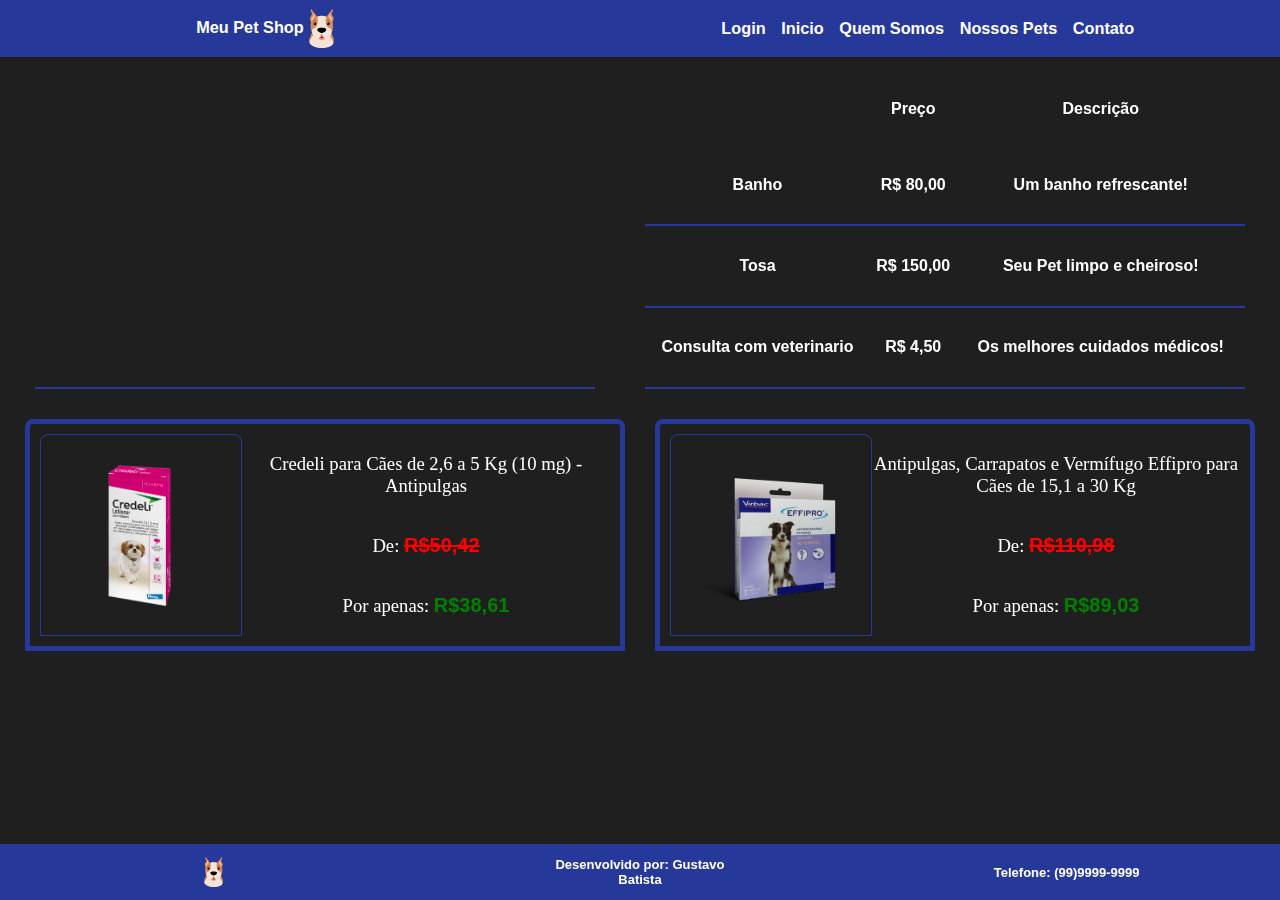
<file: index.html>
<!DOCTYPE html>
<html lang="pt-br">

<head>
    <meta charset="UTF-8">
    <title>Meu Pet Shop</title>
    <link rel="stylesheet" href="css/style.css">
    <link rel="icon" href="imagens/icon.png">
</head>

<body>
    <header>
        <span class="spanImgNav"><a href="index.html">Meu Pet Shop<img class="boxIconeNav" src="imagens/icone.svg"
                    alt=""></a></span>
        <nav>
            <ul class="listaNavegacao">
                <li><a href="login.html">Login</a></li>
                <li><a href="index.html">Inicio</a></li>
                <li><a href="quemSomos.html">Quem Somos</a></li>
                <li><a href="nossosPets.html">Nossos Pets</a></li>
                <li><a href="contato.html">Contato</a></li>
            </ul>
        </nav>
    </header>
    <div class="container">
        <section class="quadroInstitucional">
            <iframe class="videoInstitucional" width="560" height="315" src="https://www.youtube.com/embed/u5UKVRLv6eY"
                title="YouTube video player" frameborder="0"
                allow="accelerometer; autoplay; clipboard-write; encrypted-media; gyroscope; picture-in-picture"
                allowfullscreen></iframe>

            <table class="trabalhos" cellpadding="0" cellspacing="0">
                <tr>
                    <th></th>
                    <th>Preço</th>
                    <th>Descrição</th>
                </tr>
                <tr>
                    <td>Banho</td>
                    <td>R$ 80,00</td>
                    <td>Um banho refrescante!</td>
                </tr>
                <tr>
                    <td>Tosa</td>
                    <td>R$ 150,00</td>
                    <td>Seu Pet limpo e cheiroso!</td>
                </tr>
                <tr>
                    <td>Consulta com veterinario</td>
                    <td>R$ 4,50</td>
                    <td>Os melhores cuidados médicos!</td>
                </tr>
            </table>
        </section>

        <section>

        </section>

        <section class="produtos">
            <div class="card">
                <img class="imgProdutos" src="imagens/produto2.jpg" alt="">
                <div class="produtoDesc">
                    <p>Credeli para Cães de 2,6 a 5 Kg (10 mg) - Antipulgas</p>
                    <p>De: <del class="precoAntesProduto">R$50,42</del></p>
                    <p>Por apenas: <span class="precoProduto">R$38,61</span></p>
                </div>
            </div>

            <div class="card">
                <img class="imgProdutos" src="imagens/produto1.png" alt="">
                <div class="produtoDesc">
                    <p>Antipulgas, Carrapatos e Vermífugo Effipro para Cães de 15,1 a 30 Kg</p>
                    <p>De: <del class="precoAntesProduto">R$110,98</del></p>
                    <p>Por apenas: <span class="precoProduto">R$89,03</span></p>
                </div>
            </div>
        </section>
    </div>
    <footer>
        <div class="col-footer">
            <span class="spanImgNav"><a href="main.html"><img class="boxIconeNav" src="imagens/icone.svg"
                        alt=""></a></span>
        </div>
        <div class="col-footer">
            <p>Desenvolvido por: <span>Gustavo Batista</span></p>
        </div>
        <div class="col-footer">
            <p>Telefone: (99)9999-9999 </p>
        </div>
    </footer>
</body>

</html>
</file>
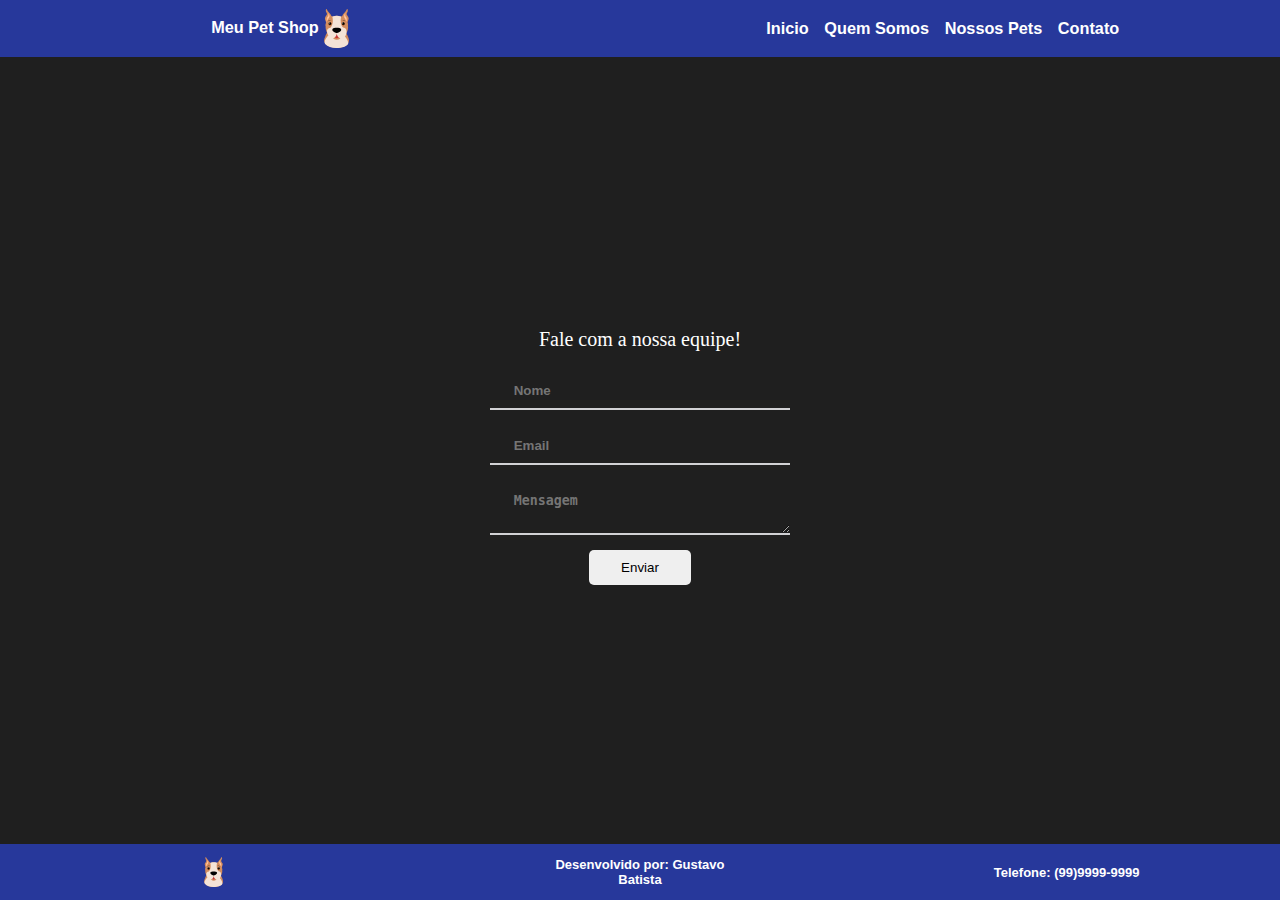
<file: contato.html>
<!DOCTYPE html>
<html lang="pt-br">

<head>
    <meta charset="UTF-8">
    <title>Meu Pet Shop</title>
    <link rel="stylesheet" href="css/style.css">
    <link rel="icon" href="imagens/icon.png">
</head>
<header>
    <span class="spanImgNav"><a href="main.html">Meu Pet Shop<img class="boxIconeNav" src="imagens/icone.svg" alt=""></a></span>
    <nav>
        <ul class="listaNavegacao">
            <li><a href="main.html">Inicio</a></li>
            <li><a href="quemSomos.html">Quem Somos</a></li>
            <li><a href="nossosPets.html">Nossos Pets</a></li>
            <li><a href="contato.html">Contato</a></li>
        </ul>
    </nav>
</header>

<body>

    <div class="containerForm">

        <form action="contato.html" method="GET" class="formContato">
            <h1>Fale com a nossa equipe!</h1>
            <div class="row">
                <div class="col">
                    <input class="inpContato" type="text" name="nome" id="nome" placeholder="Nome">
                </div>
            </div>
            <div class="row">
                <div class="col">
                    <input class="inpContato" type="email" name="email" id="email" placeholder="Email">
                </div>
            </div>
            <div class="row">
                <div class="col">
                    <textarea class="inpContato boxMensagem" type="text" name="message" id="message"
                        placeholder="Mensagem"></textarea>
                </div>
            </div>
            <div class="row">
                <input class="btnEnviar" type="submit" value="Enviar">
            </div>
        </form>
    </div>
    <footer>
        <div class="col-footer">
            <span class="spanImgNav"><a href="main.html"><img class="boxIconeNav" src="imagens/icone.svg"
                        alt=""></a></span>
        </div>
        <div class="col-footer">
            <p>Desenvolvido por: <span>Gustavo Batista</span></p>
        </div>
        <div class="col-footer">
            <p>Telefone: (99)9999-9999 </p>
        </div>
    </footer>
</body>

</html>
</file>
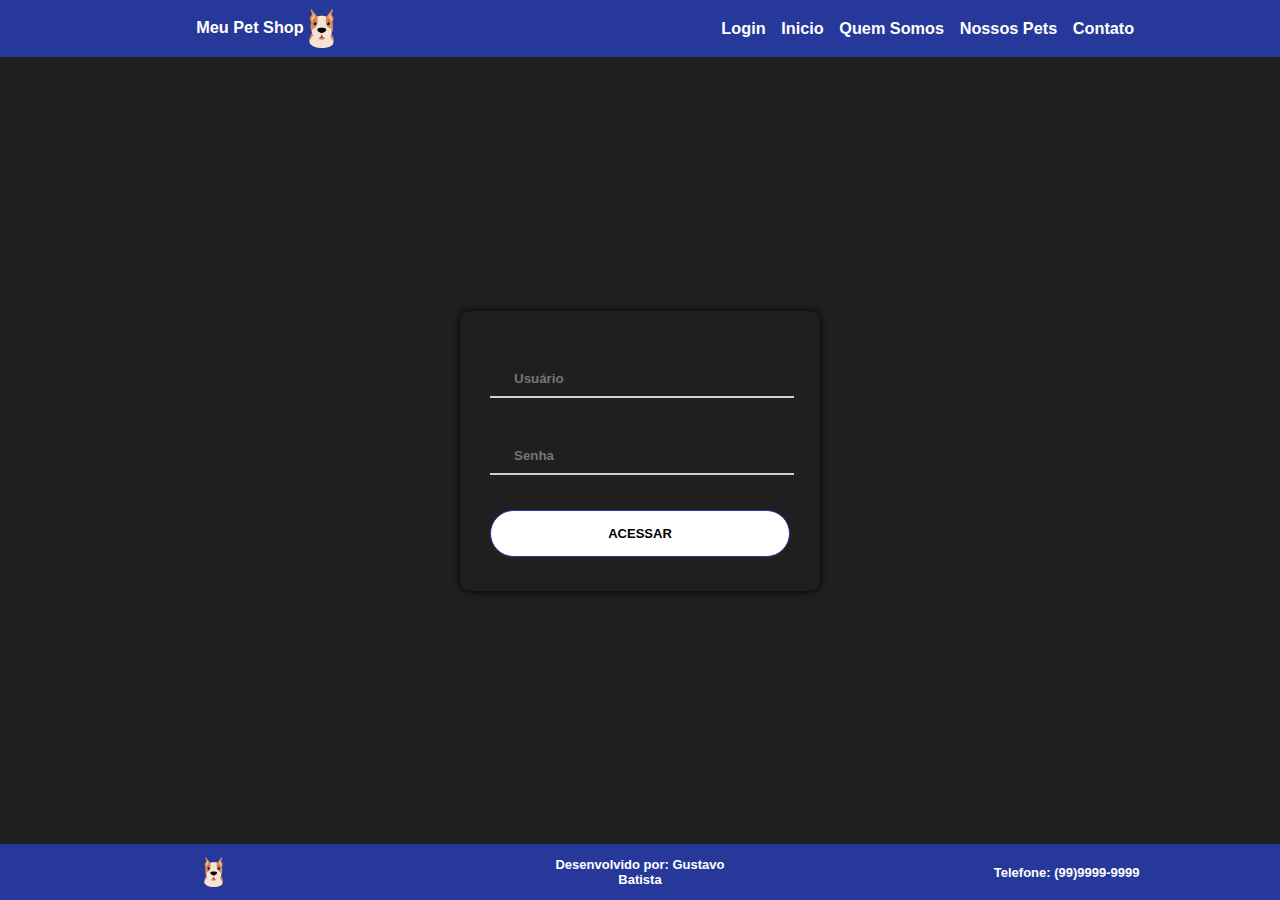
<file: login.html>
<!DOCTYPE html>
<html lang="pt-br">

<head>
    <meta charset="UTF-8">
    <title>Meu Pet Shop</title>
    <link rel="stylesheet" href="css/style.css">
    <script src="../js/index.js"></script>
    <link rel="icon" href="imagens/icon.png">
</head>

<body>
    <header>
        <span class="spanImgNav"><a href="index.html">Meu Pet Shop<img class="boxIconeNav" src="imagens/icone.svg"
                    alt=""></a></span>
        <nav>
            <ul class="listaNavegacao">
                <li><a href="login.html">Login</a></li>
                <li><a href="index.html">Inicio</a></li>
                <li><a href="quemSomos.html">Quem Somos</a></li>
                <li><a href="nossosPets.html">Nossos Pets</a></li>
                <li><a href="contato.html">Contato</a></li>
            </ul>
        </nav>
    </header>
    <div class="containerForm">
        <div class="divLogin">
            <div class="cardLogin">
                <form class="login" id="loginForm" onsubmit="return formEhValido()" action="login.html" method="POST">
                    <div class="lblLogin">
                        <input type="text" class="inpLogin" placeholder="Usuário" name="usuario" required>
                    </div>
                    <div class="lblLogin">
                        <input type="password" class="inpLogin" placeholder="Senha" name="senha" required>
                    </div>
                    <button class="divSubmit" id="btnLogin">
                        <span class="spanLogin">Acessar</span>
                    </button>
                </form>
            </div>
        </div>

    </div>
    <footer>
        <div class="col-footer">
            <span class="spanImgNav"><a href="main.html"><img class="boxIconeNav" src="imagens/icone.svg"
                        alt=""></a></span>
        </div>
        <div class="col-footer">
            <p>Desenvolvido por: <span>Gustavo Batista</span></p>
        </div>
        <div class="col-footer">
            <p>Telefone: (99)9999-9999 </p>
        </div>
    </footer>
</body>


</html>
</file>
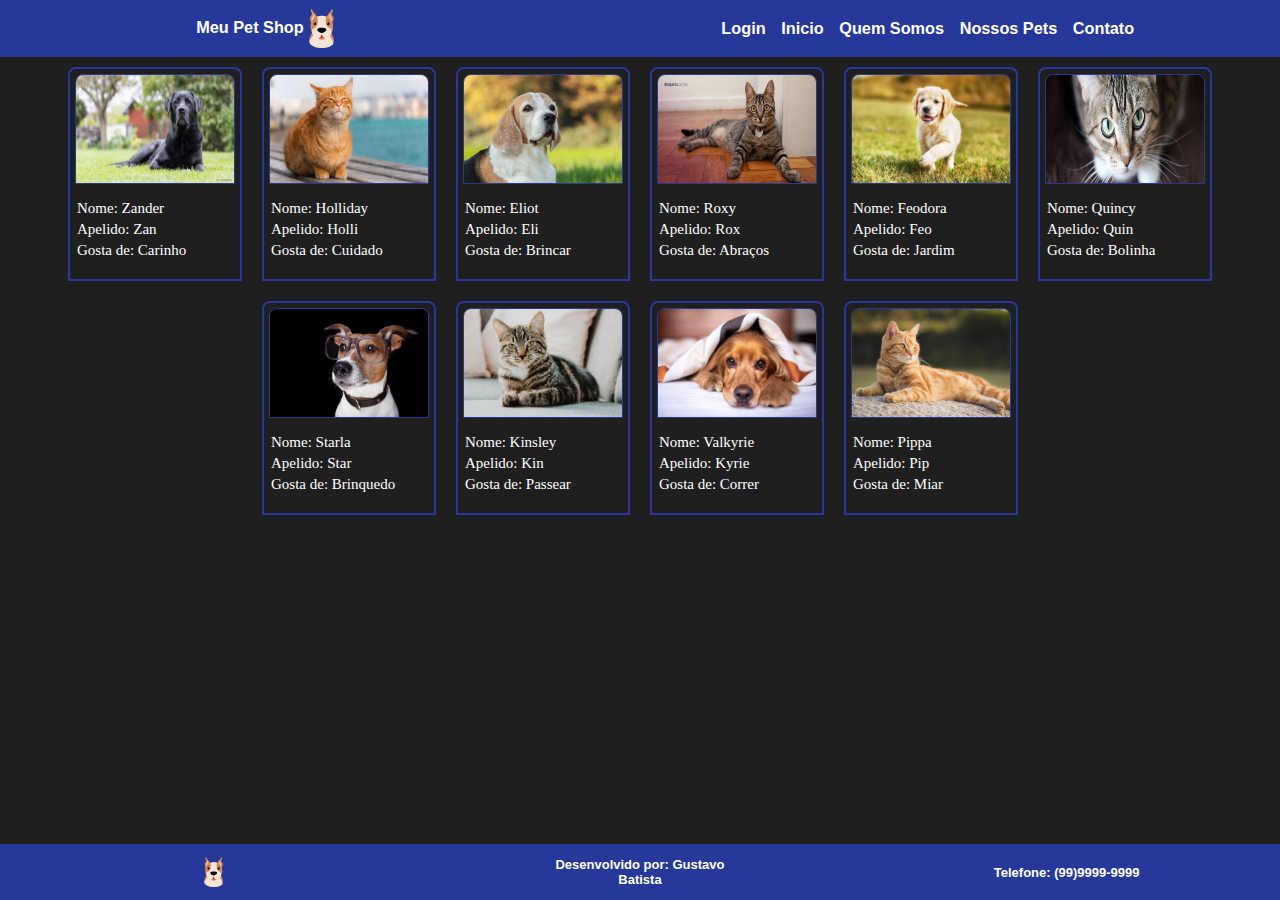
<file: nossosPets.html>
<!DOCTYPE html>
<html lang="pt-br">

<head>
    <meta charset="UTF-8">
    <title>Meu Pet Shop</title>
    <link rel="stylesheet" href="css/style.css">
    <link rel="icon" href="imagens/icon.png">
</head>

<body>
    <header>
        <span class="spanImgNav"><a href="index.html">Meu Pet Shop<img class="boxIconeNav" src="imagens/icone.svg"
                    alt=""></a></span>
        <nav>
            <ul class="listaNavegacao">
                <li><a href="login.html">Login</a></li>
                <li><a href="index.html">Inicio</a></li>
                <li><a href="quemSomos.html">Quem Somos</a></li>
                <li><a href="nossosPets.html">Nossos Pets</a></li>
                <li><a href="contato.html">Contato</a></li>
            </ul>
        </nav>
    </header>
    <div class="container">

        <div class="pets">
            <div class="cardPets">
                <img class="imgPets" src="imagens/cao1.jpg" alt="">
                <div class="caracteristicasPets">
                    <p>Nome: Zander</p>
                    <p>Apelido: Zan</p>
                    <p>Gosta de: Carinho</p>
                </div>
            </div>
            <div class="cardPets">
                <img class="imgPets" src="imagens/gato1.webp" alt="">
                <div class="caracteristicasPets">
                    <p>Nome: Holliday</p>
                    <p>Apelido: Holli</p>
                    <p>Gosta de: Cuidado</p>
                </div>
            </div>
            <div class="cardPets">
                <img class="imgPets" src="imagens/cao2.jpg" alt="">
                <div class="caracteristicasPets">
                    <p>Nome: Eliot</p>
                    <p>Apelido: Eli</p>
                    <p>Gosta de: Brincar</p>
                </div>
            </div>
            <div class="cardPets">
                <img class="imgPets" src="imagens/gato2.png" alt="">
                <div class="caracteristicasPets">
                    <p>Nome: Roxy</p>
                    <p>Apelido: Rox</p>
                    <p>Gosta de: Abraços</p>
                </div>
            </div>
            <div class="cardPets">
                <img class="imgPets" src="imagens/cao3.webp" alt="">
                <div class="caracteristicasPets">
                    <p>Nome: Feodora</p>
                    <p>Apelido: Feo</p>
                    <p>Gosta de: Jardim</p>
                </div>
            </div>
            <div class="cardPets">
                <img class="imgPets" src="imagens/gato3.jpg" alt="">
                <div class="caracteristicasPets">
                    <p>Nome: Quincy</p>
                    <p>Apelido: Quin</p>
                    <p>Gosta de: Bolinha</p>
                </div>
            </div>
            <div class="cardPets">
                <img class="imgPets" src="imagens/cao4.webp" alt="">
                <div class="caracteristicasPets">
                    <p>Nome: Starla</p>
                    <p>Apelido: Star</p>
                    <p>Gosta de: Brinquedo</p>
                </div>
            </div>
            <div class="cardPets">
                <img class="imgPets" src="imagens/gato4.jpg" alt="">
                <div class="caracteristicasPets">
                    <p>Nome: Kinsley</p>
                    <p>Apelido: Kin</p>
                    <p>Gosta de: Passear</p>
                </div>
            </div>
            <div class="cardPets">
                <img class="imgPets" src="imagens/cao5.jpg" alt="">
                <div class="caracteristicasPets">
                    <p>Nome: Valkyrie</p>
                    <p>Apelido: Kyrie</p>
                    <p>Gosta de: Correr</p>
                </div>
            </div>
            <div class="cardPets">
                <img class="imgPets" src="imagens/gato5.webp" alt="">
                <div class="caracteristicasPets">
                    <p>Nome: Pippa</p>
                    <p>Apelido: Pip</p>
                    <p>Gosta de: Miar</p>
                </div>
            </div>
        </div>
    </div>
    <footer>
        <div class="col-footer">
            <span class="spanImgNav"><a href="index.html"><img class="boxIconeNav" src="imagens/icone.svg"
                        alt=""></a></span>
        </div>
        <div class="col-footer">
            <p>Desenvolvido por: <span>Gustavo Batista</span></p>
        </div>
        <div class="col-footer">
            <p>Telefone: (99)9999-9999 </p>
        </div>
    </footer>

</body>

</html>
</file>
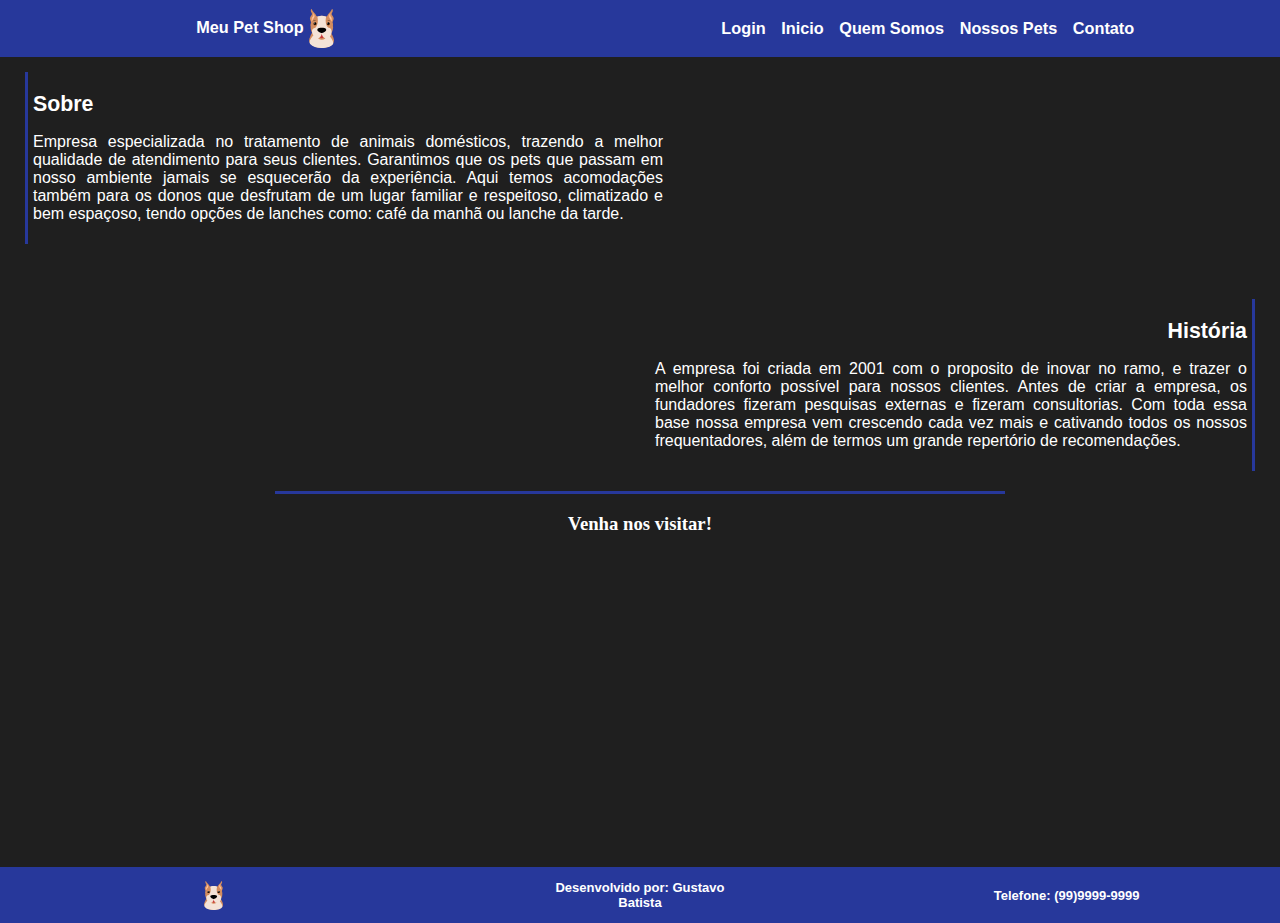
<file: quemSomos.html>
<!DOCTYPE html>
<html lang="pt-br">

<head>
    <meta charset="UTF-8">
    <title>Meu Pet Shop</title>
    <link rel="stylesheet" href="css/style.css">
    <link rel="icon" href="imagens/icon.png">
</head>

<body>
    <header>
        <span class="spanImgNav"><a href="index.html">Meu Pet Shop<img class="boxIconeNav" src="imagens/icone.svg"
                    alt=""></a></span>
        <nav>
            <ul class="listaNavegacao">
                <li><a href="login.html">Login</a></li>
                <li><a href="index.html">Inicio</a></li>
                <li><a href="quemSomos.html">Quem Somos</a></li>
                <li><a href="nossosPets.html">Nossos Pets</a></li>
                <li><a href="contato.html">Contato</a></li>
            </ul>
        </nav>
    </header>
    <div class="container">

        <div class="sobre">
            <h2 class="h2QuemSomos reset-style">Sobre</h2>
            <p class="paragrafoQuemSomos">Empresa especializada no tratamento de animais domésticos, trazendo a melhor
                qualidade de atendimento para seus clientes. Garantimos que os pets que passam em nosso ambiente jamais
                se esquecerão da experiência. Aqui temos acomodações também para os donos que desfrutam de um lugar
                familiar e respeitoso, climatizado e bem espaçoso, tendo opções de lanches como: café da manhã ou lanche
                da tarde.</p>
        </div>
        <div class="historia">
            <div class="colSobre"></div>
            <div class="colSobre">
                <div class="boxHistoria">
                    <h2 class="h2QuemSomos reset-style">História</h2>
                    <p class="paragrafoQuemSomos">A empresa foi criada em 2001 com o proposito de inovar no ramo, e
                        trazer o melhor conforto possível para nossos clientes. Antes de criar a empresa, os fundadores
                        fizeram pesquisas externas e fizeram consultorias. Com toda essa base nossa empresa vem
                        crescendo cada vez mais e cativando todos os nossos frequentadores, além de termos um grande
                        repertório de recomendações.</p>
                </div>
            </div>
        </div>
    </div>
    <section class="mapa">
        <h3>Venha nos visitar!</h3>
        <div class="mapa-conteudo">
            <iframe
                src="https://maps.google.com/maps?q=estacio%20centro%20rio%20de%20janeiro&t=&z=15&ie=UTF8&iwloc=&output=embed"
                width="100%" height="300" frameborder="0" style="border:0;" allowfullscreen=""></iframe>
        </div>
    </section>
    <footer>
        <div class="col-footer">
            <span class="spanImgNav"><a href="index.html"><img class="boxIconeNav" src="imagens/icone.svg"
                        alt=""></a></span>
        </div>
        <div class="col-footer">
            <p>Desenvolvido por: <span>Gustavo Batista</span></p>
        </div>
        <div class="col-footer">
            <p>Telefone: (99)9999-9999 </p>
        </div>
    </footer>
</body>



</html>
</file>
<file: css/style.css>
html {
    height: 100%;
    min-height: 100%;
}

span {
    font-weight: bold;
}

body {
    display: flex;
    flex-direction: column;
    height: 100%;
    min-height: 100%;
    margin: 0;
    padding: 0;
    background-color: #1f1f1f;
}

header {
    display: flex;
    justify-content: space-around;
    align-items: center;
    background-color: #27389B;
    font-size: 13px;
    font-weight: bold;
    font-family: "Nunito", Helvetica, Arial, sans-serif;
}

nav {
    text-align: center;
}

a {
    text-decoration: none;
    color: white;
    font-size: 1.25em;
}

footer {
    display: flex;
    justify-content: space-around;
    align-items: center;
    background-color: #27389B;
    color: white;
    margin-top: auto;
    font-size: 13px;
    font-weight: bold;
    font-family: "Nunito", Helvetica, Arial, sans-serif;
}

.reset-style, .reset-style * {
    all: unset;
}

/* Menu */
a:hover {
    opacity: 0.5;
    transition: all 0.3s ease-out;
}

.listaNavegacao {
    list-style-type: none;
}

.listaNavegacao>li {
    display: inline-block;
    margin: 3px;
    padding: 3px;
}

.boxIconeNav {
    width: 10%;
    height: 10%;
    vertical-align: middle;
    margin: 5px;
}

.iconeNav {
    width: 100%;
    height: 100%;
}

.spanImgNav {
    text-align: center;
    width: 20%;
}
/* Login */
.spanLogin {
    margin: 0 auto;
}

.login {
    width: 300px;
    padding: 30px;
    margin: 0 auto;
}

.lblLogin {
    padding: 20px 0px;
}

.inpLogin, .inpContato {
    border: none;
    border-bottom: 2px solid #D1D1D4;
    background: none;
    padding: 10px;
    padding-left: 24px;
    font-weight: 700;
    width: 90%;
    transition: .2s;
    position: relative;
    color: white;
}

.inpLogin:active,
.inpLogin:focus,
.inpLogin:hover,
.inpContato:active,
.inpContato:focus,
.inpContato:hover {
    outline: none;
    border-bottom-color: #27389B;
}

.divSubmit {
    background: #fff;
    font-size: 13px;
    font-weight: bold;
    font-family: Arial, Helvetica, sans-serif;
    margin-top: 15px;
    padding: 15px 15px;
    border-radius: 26px;
    border: 1px solid #27389B;
    text-transform: uppercase;
    display: flex;
    align-items: center;
    width: 100%;
    color: black;
    box-shadow: 0.5px black;
    cursor: pointer;
    transition: .2s;
}

.divSubmit:active,
.divSubmit:focus,
.divSubmit:hover {
    border-color: #27389B;
    outline: none;
}

.divLogin {
    display: flex;
    justify-content: center;
    align-content: center;
    height: 100%;
    flex-wrap: wrap;
}

.cardLogin {
    width: 360px;
    height: 280px;
    box-shadow: 0px 0px 7px black;
    border-radius: 10px;
}

/* Principal */
.quadroInstitucional {
    display: flex;
    justify-content: space-around;
    margin: 15px auto;
}

.videoInstitucional {
    border-bottom: 2px solid #27389B;
}

.container {
    width: calc(100% - 20px);
    margin: 0 auto;
    color: white;
}

.containerForm {
    height: 100%;
    width: 100%;
    margin: 0 auto;
    color: white;
}

.trabalhos {
    text-align: center;
    color: white;
    font-size: 12pt;
    font-weight: bold;
    font-family: "Nunito", Helvetica, Arial, sans-serif;
    width: 600px;
}

td {
    border-bottom: 2px solid #27389B;
}

.produtos {
    margin: 0 auto;
    display: flex;
    justify-content: space-around;
    color: white;
}

.card {
    border: 5px solid #27389B;
    margin: 15px;
    padding: 10px;
    border-radius: 8px 8px 0 0;
    display: flex;
    width: 50%;
    text-align: center;
}

.card>* p {
    font-size: 14pt;
}

.imgProdutos {
    height: 200px;
    width: 200px;
    border: 1px solid #27389B;
    border-radius: 8px 8px 0 0;
}

.produtoDesc {
    display: flex;
    flex-direction: column;
    justify-content: center;
    align-items: center;
    align-content: center;
    margin: 0 auto;
}

.precoAntesProduto, .precoProduto {
    font-weight: bold;
    font-size: 15pt;
    font-family: "Nunito", Helvetica, Arial, sans-serif;
}

.precoAntesProduto {
    color: red;
}

.precoProduto {
    color: green;
}


/* Contato */
.row {
    display: flex;
    justify-content: center;
}

.col {
    width: 100%;
    margin: 9px;
}

.btnEnviar {
    border: none;
    padding: 10px 32px;
    text-decoration: none;
    margin: 2px 2px;
    cursor: pointer;
    border-radius: 5px;
}

.formContato {
    display: flex;
    flex-wrap: wrap;
    flex-direction: column;
    align-content: center;
    justify-content: center;
    align-items: stretch;
    height: 100%;
}

.formContato>h1 {
    font-weight: normal;
    text-align: center;
    font-size: 15pt;
}

.inpContato {
    width: 20em;
}

/* Nossos Pets */
.pets {
    display: flex;
    flex-wrap: wrap;
    justify-content: center;
}

.cardPets {
    display: flex;
    height: 200px;
    width: 160px;
    border: 2px solid #27389B;
    padding: 5px;
    margin: 10px;
    border-radius: 8px 8px 0 0;
    flex-direction: column;
}

.imgPets {
    height: 60%;
    border: 1px solid #27389B;
    border-radius: 8px 8px 0 0;
    align-content: center;
}

.caracteristicasPets {
    font-size: 15px;
    height: 50%;
    display: flex;
    flex-direction: column;
    justify-content: center;
}

.caracteristicasPets>p {
    margin: 2px;
    padding: 0px;
}

/* Sobre */
.sobre, .historia, .colSobre, .boxHistoria {
    display: flex;
    text-align: justify;
    font-size: 12pt;
    font-family: "Nunito", Helvetica, Arial, sans-serif;
    margin-top: 15px;
    padding: 5px;
}

.sobre {
    width: 50%;
    flex-direction: column;
    margin-left: 15px;
    border-left: 3px solid #27389B;
}

.historia {
    width: 100%;
}

.colSobre {
    width: 50%;
}

.boxHistoria {
    flex-direction: column;
    align-items: flex-end;
    margin-right: 15px;
    border-right: 3px solid #27389B;
}

.h2QuemSomos {
    margin-top: 15px;
    padding: 0;
    font-weight: bold;
    font-size: 16pt;
}

.mapa {
    color: white;
    text-align: center;
    border-top: 3px solid #27389B;
    width: calc(100% - 550px);
    margin: 10px auto;
}

.mapa-conteudo {
    width: 100%;
    margin: 0 auto;
}

.mapa p {
    margin: 0 0 2em;
    text-align: center;
}

/* Rodapé */
footer>.col-footer {
    width: 15%;
    text-align: center;
    margin: 0 auto;
}

::-webkit-scrollbar {
    display: none;
}
</file>
